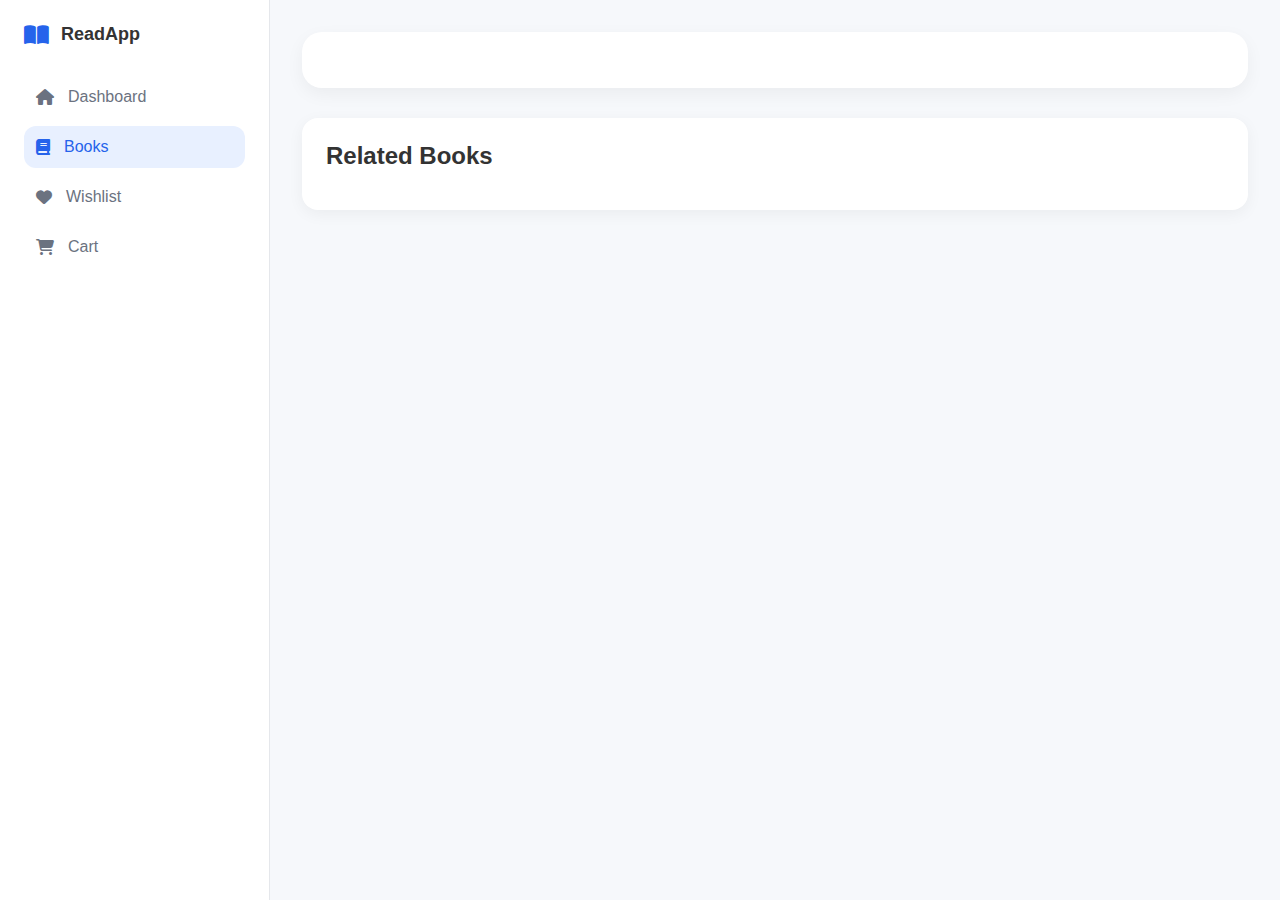
<file: book_details.html>
<!DOCTYPE html>
<html lang="en">
<head>
<meta charset="UTF-8">
<meta name="viewport" content="width=device-width, initial-scale=1.0">

<title>Book Details — ReadApp</title>

<link rel="stylesheet"
href="https://cdnjs.cloudflare.com/ajax/libs/font-awesome/6.4.0/css/all.min.css">

<style>

/* ===== GLOBAL ===== */

*{margin:0;padding:0;box-sizing:border-box;}

body{
  font-family:'Segoe UI',sans-serif;
  background:#f6f8fb;
  color:#333;
}

.container{display:flex;height:100vh;}

/* ===== SIDEBAR ===== */

.sidebar{
  width:270px;
  background:white;
  padding:24px;
  border-right:1px solid #e5e7eb;
  position:fixed;
  height:100%;
}

.logo{display:flex;gap:12px;margin-bottom:30px;}
.logo i{font-size:22px;color:#2563eb;}
.logo span{font-size:18px;font-weight:600;}

.nav-items{list-style:none;}
.nav-item{margin-bottom:8px;}

.nav-item a{
  display:flex;gap:14px;align-items:center;
  padding:12px;border-radius:12px;
  text-decoration:none;color:#6b7280;
  transition:.2s;
}

.nav-item a:hover{
  background:#f1f5f9;color:#2563eb;
}

.nav-item.active a{
  background:#e8f0ff;color:#2563eb;font-weight:500;
}

/* ===== MAIN ===== */

.main{
  margin-left:270px;
  padding:32px;
  flex:1;
  overflow-y:auto;
}

/* ===== BOOK DETAILS ===== */

.details{
  background:white;
  padding:28px;
  border-radius:20px;
  box-shadow:0 6px 18px rgba(0,0,0,0.05);
  display:grid;
  grid-template-columns:1fr 2fr;
  gap:30px;
  margin-bottom:30px;
}

.cover img{
  width:100%;
  border-radius:14px;
  box-shadow:0 8px 20px rgba(0,0,0,0.2);
  transition:.3s;
}

.cover img:hover{transform:scale(1.05);}

.info h1{margin-bottom:10px;}

.meta{color:#6b7280;margin-bottom:10px;}

.price{
  font-size:22px;
  font-weight:600;
  margin-bottom:16px;
}

.desc{margin-bottom:20px;line-height:1.6;}

.btn{
  padding:10px 16px;
  border:none;
  border-radius:10px;
  cursor:pointer;
  margin-right:8px;
}

.cart{background:#2563eb;color:white;}
.wish{background:#f1f5f9;}
.back{background:#111827;color:white;margin-top:10px;}

.btn:hover{opacity:.9;}

/* ===== RELATED ===== */

.section{
  background:white;
  padding:24px;
  border-radius:16px;
  box-shadow:0 4px 16px rgba(0,0,0,0.05);
}

.grid{
  display:grid;
  grid-template-columns:repeat(auto-fill,minmax(180px,1fr));
  gap:20px;
}

.card{
  text-align:center;
  cursor:pointer;
  transition:.25s;
}

.card:hover{transform:translateY(-6px);}

.card img{
  width:100%;
  height:200px;
  object-fit:cover;
  border-radius:10px;
  margin-bottom:8px;
  box-shadow:0 4px 12px rgba(0,0,0,0.12);
}

@media(max-width:900px){
  .sidebar{display:none;}
  .main{margin-left:0;}
  .details{grid-template-columns:1fr;}
}

</style>
</head>

<body>

<div class="container">

<!-- ===== SIDEBAR ===== -->

<nav class="sidebar">

<div class="logo">
<i class="fas fa-book-open"></i>
<span>ReadApp</span>
</div>

<ul class="nav-items">
<li class="nav-item"><a href="index.html"><i class="fas fa-home"></i>Dashboard</a></li>
<li class="nav-item active"><a href="books.html"><i class="fas fa-book"></i>Books</a></li>
<li class="nav-item"><a href="#"><i class="fas fa-heart"></i>Wishlist</a></li>
<li class="nav-item"><a href="#"><i class="fas fa-shopping-cart"></i>Cart</a></li>
</ul>

</nav>

<!-- ===== MAIN ===== -->

<main class="main">

<div class="details" id="details"></div>

<div class="section">
<h2 style="margin-bottom:16px;">Related Books</h2>
<div class="grid" id="related"></div>
</div>

</main>
</div>

<script>

/* ========= SAMPLE BOOK DATA ========= */

const books = [
 {id:1,title:"Java Programming",author:"Herbert Schildt",price:450,category:"Programming",
 desc:"Comprehensive guide to Java programming language.",
 img:"https://picsum.photos/200/300?1"},

 {id:2,title:"Python Basics",author:"John Zelle",price:400,category:"Programming",
 desc:"Learn Python from scratch with practical examples.",
 img:"https://picsum.photos/200/300?2"},

 {id:3,title:"Game of Thrones",author:"George R.R. Martin",price:550,category:"Novel",
 desc:"Epic fantasy novel full of drama and adventure.",
 img:"https://picsum.photos/200/300?3"},

 {id:4,title:"Artificial Intelligence",author:"Stuart Russell",price:600,category:"Technology",
 desc:"Modern approach to AI concepts and techniques.",
 img:"https://picsum.photos/200/300?4"},
];

/* ========= LOAD SELECTED BOOK ========= */

const id = localStorage.getItem("selectedBook");
const book = books.find(b => b.id == id);

const details = document.getElementById("details");

details.innerHTML = `
<div class="cover">
<img src="${book.img}">
</div>

<div class="info">
<h1>${book.title}</h1>
<div class="meta">Author: ${book.author}</div>
<div class="meta">Category: ${book.category}</div>

<div class="price">₹${book.price}</div>

<div class="desc">${book.desc}</div>

<button class="btn cart" onclick="addCart(${book.id})">
Add to Cart
</button>

<button class="btn wish" onclick="addWish(${book.id})">
❤ Wishlist
</button>

<br>

<button class="btn back" onclick="goBack()">
← Back to Books
</button>
</div>
`;

/* ========= RELATED BOOKS ========= */

const related = document.getElementById("related");

books
 .filter(b => b.category === book.category && b.id != book.id)
 .forEach(b => {

  related.innerHTML += `
  <div class="card" onclick="openDetails(${b.id})">
    <img src="${b.img}">
    <div>${b.title}</div>
  </div>`;
 });

/* ========= FUNCTIONS ========= */

function addCart(id){
 let cart = JSON.parse(localStorage.getItem("cart")) || [];
 cart.push(id);
 localStorage.setItem("cart", JSON.stringify(cart));
 alert("Added to cart");
}

function addWish(id){
 let wish = JSON.parse(localStorage.getItem("wish")) || [];
 wish.push(id);
 localStorage.setItem("wish", JSON.stringify(wish));
 alert("Added to wishlist");
}

function goBack(){
 window.location = "books.html";
}

function openDetails(id){
 localStorage.setItem("selectedBook", id);
 location.reload();
}

</script>

</body>
</html>
</file>
